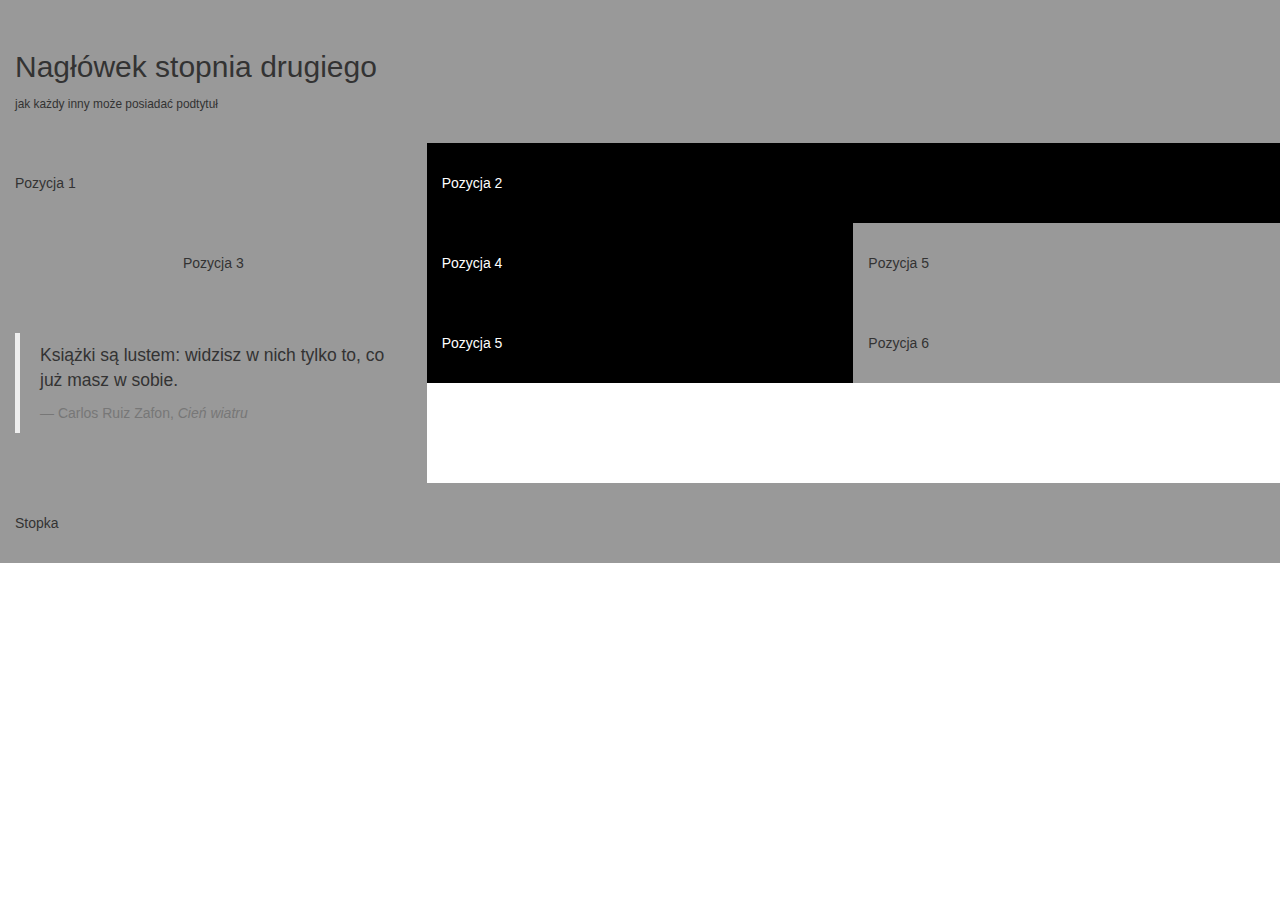
<file: r2/index.html>
<!DOCTYPE html>
<html lang="pl">
    <head>
        <meta charset="UTF-8">
        <meta http-equiv="X-UA-COMPATIBLE" content="IE=edge">
        <meta name="viewport" content="width=device-width, initial-scale=1">
        <title>Bootstrap - Projekt startowy</title>

        <link href="../css/bootstrap.min.css" rel="stylesheet">
        <link href="r02.css" rel="stylesheet">
    </head>
    <body>
        <div class="container-fluid">
            <div class="row">
                <div class="col-sm-12">
                    <h2>Nagłówek stopnia drugiego </h2><small>jak każdy inny może posiadać podtytuł</small>
                </div>
            </div>
            <div class="row">
                <div class="col-md-4 col-sm-6 col-xs-12">Pozycja 1</div>
                <div class="col-md-8 col-sm-6 col-xs-12">Pozycja 2</div>
            </div>
            <div class="row">
                <div class="col-sm-4 col-xs-12 text-center">Pozycja 3</div>
                <div class="col-sm-4 col-xs-12 text-justify">Pozycja 4</div>
                <div class="col-sm-4 col-xs-12 text-nowrap">Pozycja 5</div>
            </div>
            <div class="row">
                <div class="col-sm-4 col-xs-12">
                    <blockquote>
                        <p>Książki są lustem: widzisz w nich tylko to, co już masz w sobie.</p>
                        <footer>Carlos Ruiz Zafon, <cite title="Source Title">Cień wiatru</cite> </footer>
                    </blockquote>
                </div>
                <div class="col-sm-4 col-xs-12">Pozycja 5</div>
                <div class="col-sm-4 col-xs-12">Pozycja 6</div>
            </div>
            <div class="row">
                <div class="col-xs-12">Stopka</div>
            </div>

        </div>

        <script src="https://ajax.googleapis.com/ajax/libs/jquery/1.11.3/jquery.min.js"></script>
        <script src="../js/bootstrap.min.js"></script>
    </body>
</html>
</file>
<file: r2/r02.css>
.row > div {
    background: #999;
    padding-top: 30px;
    padding-bottom: 30px;
}

.row > div:nth-child(2n+2){
    background: #000;
    color: #ffffff;
}
</file>
